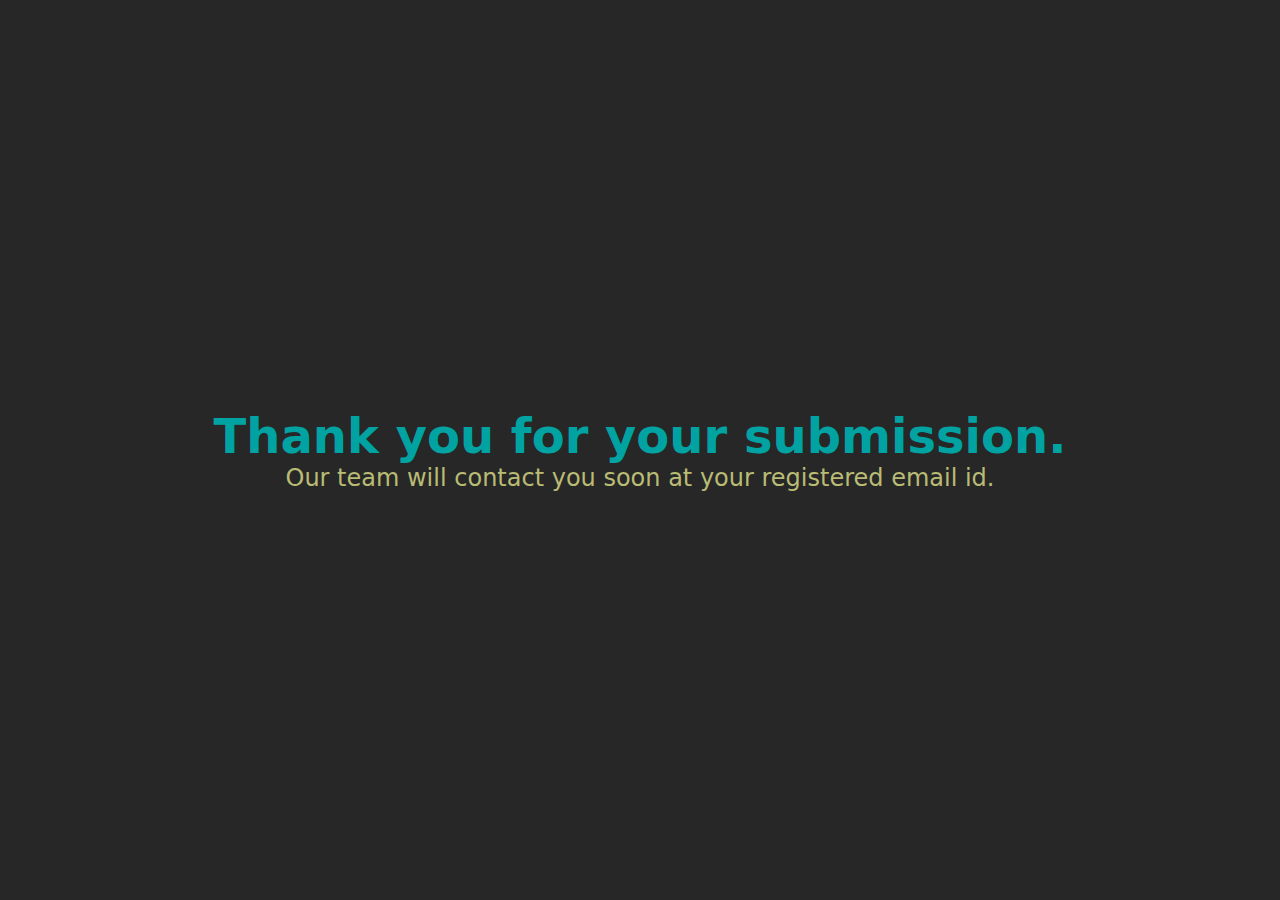
<file: submit.html>
<!DOCTYPE html>
<html lang="en">
<head>
    <meta charset="UTF-8">
    <meta http-equiv="X-UA-Compatible" content="IE=edge">
    <meta name="viewport" content="width=device-width, initial-scale=1.0">
    <title>Submit</title>
    <link rel="stylesheet" href="submit.css">

</head>
<body>
    <div class="submit">
        <h1>Thank you for your submission.</h1>
        <p>Our team will contact you soon at your registered email id.</p>
    </div>
</body>
</html>
</file>
<file: submit.css>
*{
    margin: 0;
    padding: 0;
}

body{
    background-color: rgb(40, 39, 39);
    color: aliceblue;
    height: 100vh;
    display: flex;
    flex-direction: column;
    justify-content: center;
    align-items: center;
    text-align: center;
    font-family: system-ui, -apple-system, BlinkMacSystemFont, 'Segoe UI', Roboto, Oxygen, Ubuntu, Cantarell, 'Open Sans', 'Helvetica Neue', sans-serif;
}

.submit h1{
    font-size: 3rem;
    color: rgb(0, 162, 162);
}

.submit p{
    font-size: 1.5rem;
    color: rgb(184, 188, 116);
}
</file>
